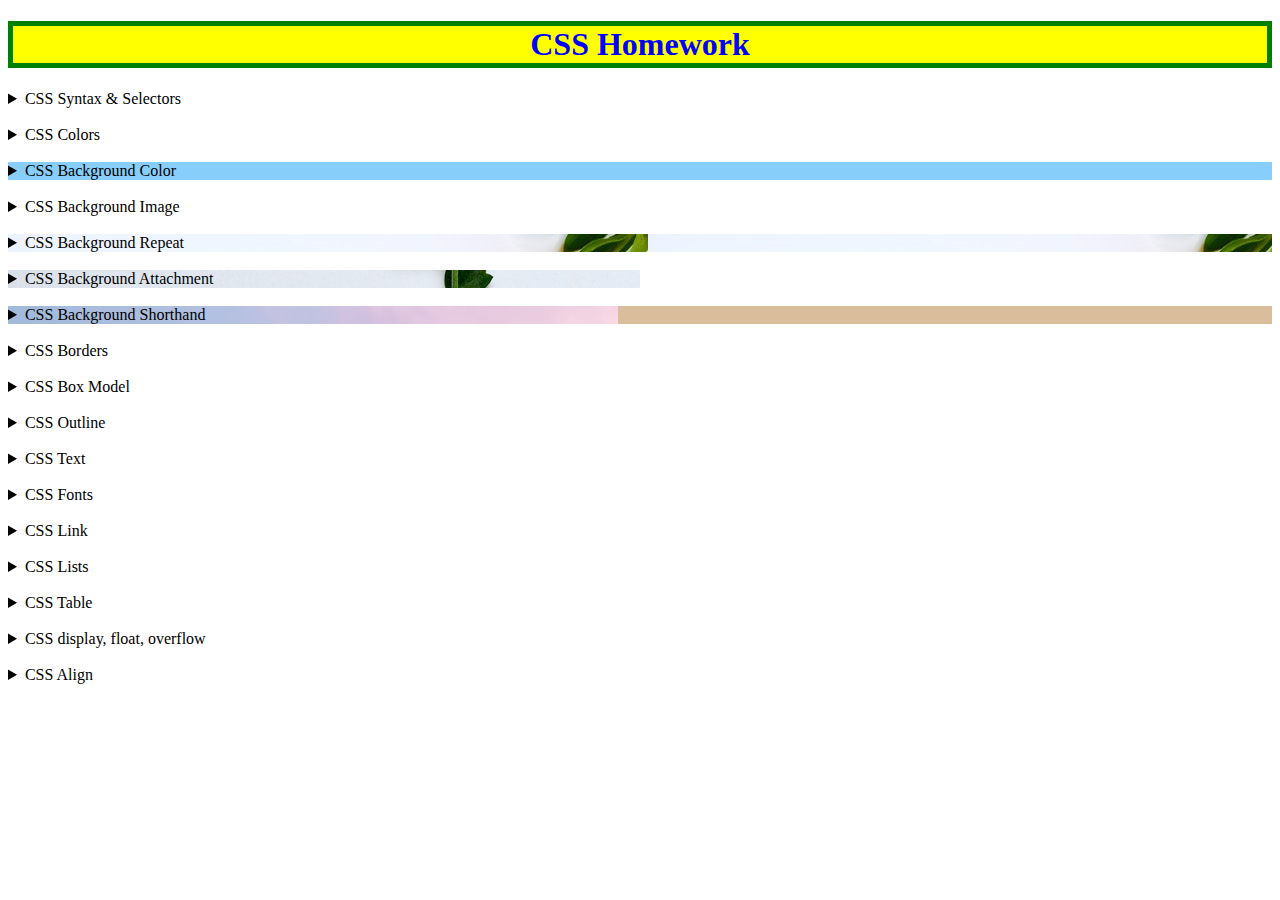
<file: pages/css_elements.html>
<!DOCTYPE html>
<html>
<head>
	<meta charset="utf-8">
	<meta name="viewport" content="width=device-width, initial-scale=1">
	<title>CSS Elements</title>
	<link rel="stylesheet" type="text/css" href="../css/style.css">
	<!-- <link rel="stylesheet" href="https://maxcdn.bootstrapcdn.com/bootstrap/3.3.7/css/bootstrap.min.css"> -->
</head>
</head>
<body>
		<h1>CSS Homework</h1>
<section>
	<details>
		<summary>CSS Syntax & Selectors</summary>
		<h3>Syntex & Selectors </h3>
		<p id="p1">Hello World!</p>
		<p id="p2">CSS Syntex</p>
		<p id="p3">CSS Selectors</p>
	</details>
</section>
<br>
	<details>	
		<summary>CSS Colors</summary>
			<h3>RGB</h3>
			<p id="rgb">rgb(255, 99, 71)</p>
			<h3>HEX</h3>
			<p id="hex">#ee82ee</p>
			<h3>HSL</h3>
			<p id="hsl">hsl(39, 100%, 50%)</p>
			<h3>RGBA</h3>
			<p id="rgba">rgba(255, 99, 71, 0.5)</p>
	</details>
		<br>

	<section>
		<section class="color">
			<details>
				<summary>CSS Background Color</summary>
				<h3>Background Colors</h3>
				<p>Lorem Ipsum is simply dummy text of the printing and typesetting industry.</p>
			</details>
			
		</section>
		<br>

		<section class="image">
			<details>
				<summary>CSS Background Image</summary>
					<h3>Background Image</h3>
					<p>Lorem Ipsum is simply dummy text of the printing and typesetting industry.</p>
			</details>	
		</section>
		<br>

		<section class="image1">
			<details>
				<summary>CSS Background Repeat</summary>
					<h3>Background Repeat</h3>
					<p id="pera">Lorem Ipsum is simply dummy text of the printing and typesetting industry.Lorem Ipsum is simply dummy text of the printing and typesetting industry.Lorem Ipsum is simply dummy text of the printing and typesetting industry.Lorem Ipsum is simply dummy text of the printing and typesetting industry.Lorem Ipsum is simply dummy text of the printing and typesetting industry.Lorem Ipsum is simply dummy text of the printing and typesetting industry.Lorem Ipsum is simply dummy text of the printing and typesetting industry.Lorem Ipsum is simply dummy text of the printing and typesetting industry.</p>
			</details>	
		</section>
		<br>

		<section class="attachment">
				<details>
					<summary>CSS Background Attachment</summary>
						<h3>Background Attachment</h3>
						<p>Lorem Ipsum is simply dummy text of the printing and typesetting industry.<br>Lorem Ipsum is simply dummy text of the printing and typesetting industry.<br>Lorem Ipsum is simply dummy text of the printing and typesetting industry.</p>
				</details>	
		</section>
		<br>

		<section class="short">
				<details>
					<summary>CSS Background Shorthand</summary>
						<h3>Background Shorthand</h3>
						<p>Lorem Ipsum is simply dummy text of the printing and typesetting industry.<br>Lorem Ipsum is simply dummy text of the printing and typesetting industry.<br>Lorem Ipsum is simply dummy text of the printing and typesetting industry.</p>
				</details>	
		</section>
	</section>	
		<br>
	<section>		
		<details>
			<summary>CSS Borders</summary>
			<h3>Width & Color</h3>
			<p class="dotted">A dotted border.</p>
			<p class="dashed">A dashed border.</p>
			<p class="solid">A solid border.</p>
			<p class="double">A double border.</p>
			<p class="groove">A groove border.</p>
			<p class="ridge">A ridge border.</p>
			<p class="inset">An inset border.</p>
			<p class="outset">An outset border.</p>
			<p class="none">No border.</p>
			<p class="hidden">A hidden border.</p>
			<p class="mix">A mixed border.</p>
			<h3>Rounded</h3>
			<p class="solid">A rounded border.</p>
			<h3>Shorthand</h3>
			<p class="short_b">A shorthand border.</p>

		</details>
	</section>	
	<br>
	<section>
		<details>
			<summary>CSS Box Model</summary>
			<h3>margin,padding,height/width</h3>
			<div class="model">
				<p>Lorem Ipsum is simply dummy text of the printing and typesetting industry.Lorem Ipsum is simply dummy text of the printing and typesetting industry.Lorem Ipsum is simply dummy text of the printing and typesetting industry.Lorem Ipsum is simply dummy text of the printing and typesetting industry.Lorem Ipsum is simply dummy text of the printing and typesetting industry.Lorem Ipsum is simply dummy text of the printing and typesetting industry.Lorem Ipsum is simply dummy text of the printing and typesetting industry.Lorem Ipsum is simply dummy text of the printing and typesetting industry.Lorem Ipsum is simply dummy text of the printing and typesetting industry.Lorem Ipsum is simply dummy text of the printing and typesetting industry.</p>
			</div>
		</details>
	</section>			
	<br>
	<section>
		<details>
			<summary>CSS Outline</summary>
			<p class="outline">Lorem Ipsum is simply dummy text.</p>
		</details>
	</section>
	<br>
	<section>
		<details>
			<summary>CSS Text</summary>
			<h3>color,alignment,decoration,transformation,spacing and shadow</h3>
			<p class="text">Lorem Ipsum is simply dummy text of the printing and typesetting industry.</p>
		</details>
	</section>
	<br>
	<section>
		<details>
			<summary>CSS Fonts</summary>
			<h3 class="font1">Lorem Ipsum</h3>
			<p class="font"> Lorem Ipsum is not simply random text.</p>
		</details>
	</section>
<br>
	<section>
		<details>
			<summary>CSS Link</summary>
			<a class="link" href="html_elements.html" target="blank">Click Here</a>
			<p>This is the link of HTML tags</p>
		</details>
	</section>
<br>
	<section>
		<details>
			<summary>CSS Lists</summary>
			<p>Example of unordered lists:</p>
				<ul class="a">
				  <li>Coffee</li>
				  <li>Tea</li>
				  <li>Coca Cola</li>
				</ul>

				<ul class="b">
				  <li>Coffee</li>
				  <li>Tea</li>
				  <li>Coca Cola</li>
				</ul>

				<p>Example of ordered lists:</p>
				<ol class="c">
				  <li>Coffee</li>
				  <li>Tea</li>
				  <li>Coca Cola</li>
				</ol>

				<ol class="d">
				  <li>Coffee</li>
				  <li>Tea</li>
				  <li>Coca Cola</li>
				</ol>

		</details>
	</section>	
<br>
	<section>
		<details>
			<summary>CSS Table</summary><br>
			<table>
				<tr>
				<th>First Name</th>
				<th>Last Name</th>
				<tr>
					<tr>
				<td>Adiba</td>
				<td>Tasnim</td>
				<tr>
					<tr>
				<td>Nabilah</td>
				<td>Tasnim</td>
				<tr>

			</table>
		</details>
	</section>
<br>
	<section>
		<details>
			<summary>CSS display, float, overflow</summary><br>
			<div class="header"></div>
			<div class="warpper">
				<div class="box pink">
					<h4>Block</h4>
					<p id="block">lorem ipsum is a dummy text.</p>
				</div>
				<div class="box gray">
					<h4>Inline</h4>
					<a id="inline" href="https://twitter.com/tasnimadiba_at">Twitter</a>
				</div>
				<div class="box brown">
					<h4>Inline-Block</h4>
					<a href="https://twitter.com/tasnimadiba_at">Twitter</a>
					<p id="inline-block">lorem ipsum is a dummy text.</p>
				</div>
			</div>
			<div class="footer"></div>
		</details>
	</section>
<br>
	<section>
		<details>
			<summary>CSS Align</summary>
		<div>
			<p class="align">Lorem Ipsum is simply dummy text of the printing and typesetting industry.Lorem Ipsum is simply dummy text of the printing and typesetting industry.</p>
		</div>
		</details>
	</section>
</body>	

</html>
</file>
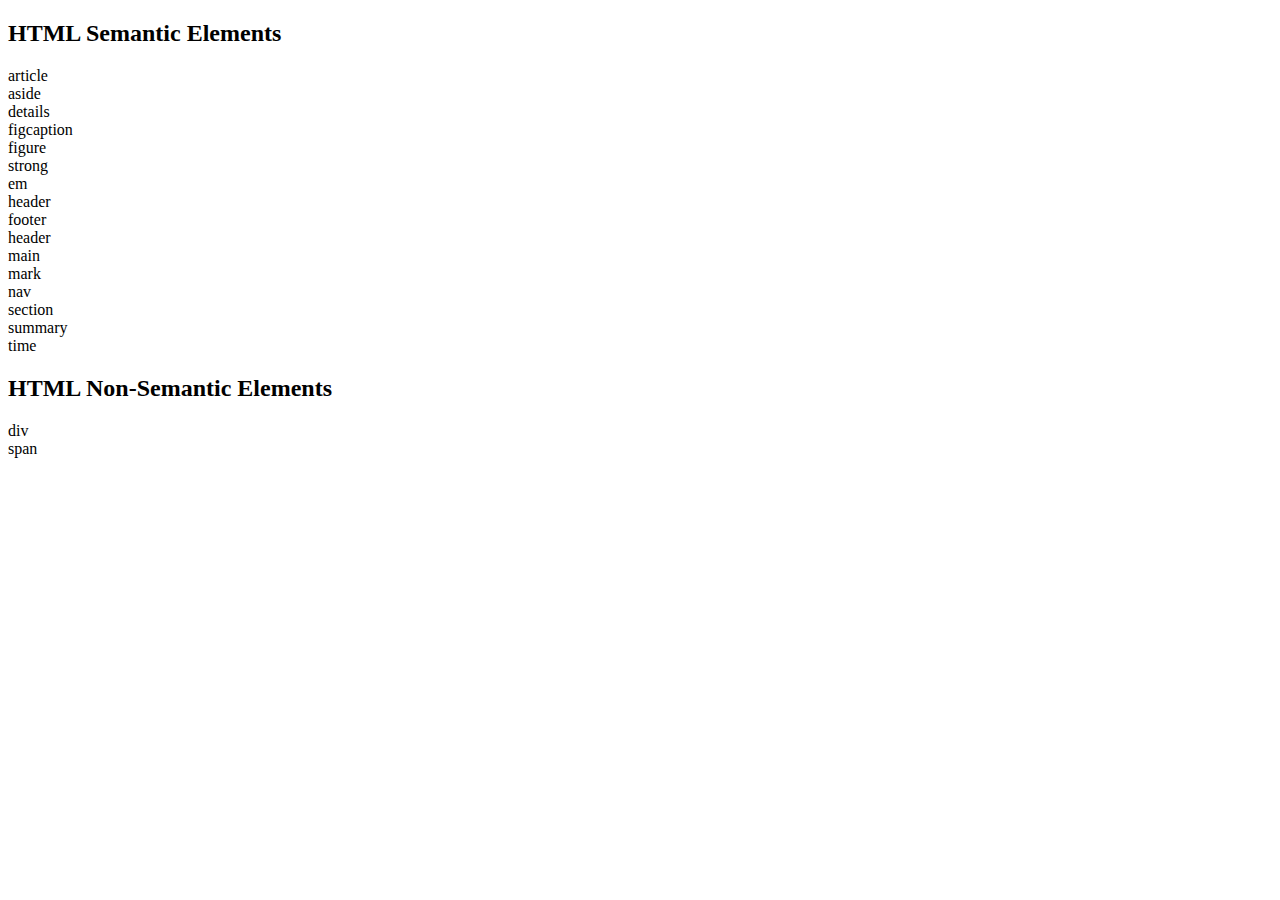
<file: pages/html_elements.html>
<!DOCTYPE html>
<html>
<head>
	<meta charset="utf-8">
	<meta name="viewport" content="width=device-width, initial-scale=1">
	<title>HTML</title>
</head>
<body>
	<h2>HTML Semantic Elements</h2>
	<li>article</li>
	<li>aside</li>
	<li>details</li>
	<li>figcaption</li>
	<li>figure</li>
	<li>strong</li>
	<li>em</li>
	<li>header</li>
	<li>footer</li>
	<li>header</li>
	<li>main</li>
	<li>mark</li>
	<li>nav</li>
	<li>section</li>
	<li>summary</li>
	<li>time</li>
	
	<h2>HTML Non-Semantic Elements</h2>
	<li>div</li>
	<li>span</li>
</body>
</html>
</file>
<file: css/style.css>
body {
  /*background-color: lightgray;*/
}

h1 {
  color: blue;
  text-align: center;
  background-color: yellow;
  border: 5px solid green;
}

#p1{
 
  font-size: 20px;
  text-align: center;
  color: green;
}
#p2{
 
  font-size: 20px;
  text-align: center;
  color: red;
}
#p3{
 
  font-size: 20px;
  text-align: center;
  color: blue;
}
summary{
	font-family: fantasy;
	font-style: bold;
}


#rgb{
	background-color: rgb(255, 99, 71);
}

#hex{
	background-color:#ee82ee ;
}

#hsl{
	background-color: hsl(39, 100%, 50%) ;
}

#rgba{
	background-color: rgba(255, 99, 71, 0.5);
}
.color{
	background-color: lightskyblue;
}

.image{
	background-image: url(https://images.pexels.com/photos/1939485/pexels-photo-1939485.jpeg?);
}

.image1{
	background-image: url(../images/flower.png);
	background-repeat: repeat-x;
}#pera{
	font-size: 20px;
}

.attachment{
	background-image: url(../images/flower1.png);
	background-repeat: no-repeat;
	background-attachment: fixed;
	background-position: left-bottom;
	
}
.short{
	background: #Dabd9a url(../images/sky.png) no-repeat fixed left;
}

p.dotted{
	border-style: dotted;
	border-width: thin;
	border-color: darkred;
}
p.dashed{
	border-style: dashed;
	border-width: thick;
	border-color: greenyellow;
}
p.solid{
	border-style: solid;
	border-width: 2px;
	border-color: deepskyblue;
	border-radius: 5px;
}
p.double{
	border-style: double;
	border-width: medium;
	border-color: papayawhip;
}
p.groove{
	border-style: groove;
	border-width: 5px;
	border-color: tomato;
}
p.ridge{
	border-style: ridge;
	border-color: olive;
}
p.inset{
	border-style: inset;
	border-color: orangered;
}
p.outset{
	border-style: outset;
	border-color: purple;
}
p.none{
	border-style: none;
}
p.hidden{
	border-style: hidden;
}
p.mix{
	border-style: dotted dashed solid double;
	border-color: yellow;
}
p.short_b{
	border: 3px solid blue;
}
.model{
	background-color: skyblue;
	width: 200;
	border: 10px solid red;
	margin: 25px;
	padding: 30px;

}
p.outline{
	margin: 20px;
	outline-color: green;
	outline-width: 5px;
	outline-style: solid;
	outline-offset: 10px;
	outline: 5px solid green;
	
}
p.text{
	color: white;
	text-align: center;
	text-decoration: underline;
	text-transform: capitalize;
	text-indent: 20px ;
	text-shadow: 2px 2px green;
}
h3.font1{
	font-family: serif;
	font-size: 30px;
	font-variant: small-caps;
	font-style: italic bold;
}

p.font{
	font-family: monospace;
	font-size: 20px;
	font-style: normal;
	font-weight: 200 ;
}

a.link{
	background-color: skyblue;
	color: red;
	border: 3px solid green;
	margin: 5px;
	padding: 5px 10px;
	display: inline-block;

}
a.hover{
	background-color: yellow;
}
a.active{
	background-color: deeppink;
}

ul.a {
  list-style-type: circle;
}

ul.b {
  list-style-type: square;
}

ol.c {
  list-style-type: upper-roman;
}

ol.d {
  list-style-type: lower-alpha;
}
table, th, td{
	margin-top: 2px;
	border: 1px solid green;
	width: 20%;
	height: 20px;
}	
th,td{
	text-align: center;
	padding: 5px;

}
.header{
	min-height: 100px;
	background-color: lightgreen;
}
.warpper{
overflow: hidden;
}
.box{
	min-height: 150px;
	width: 33.33%;
	float: left;

}
.pink{
background-color: pink;
}
.gray{
background-color: gray;
}
.brown{
	background-color: brown;
}
.footer{
	min-height: 100px;
	background-color: orangered;
}
#block{
	display: block;
}
#inline{
	display: inline;
}
#inline-block{
	display: inline-block;
}
.align{
	font-size: 16px;
	font-family:cursive;
	font-style: italic;
	padding: 5px;
	text-align: center;
	clear: right;
}
</file>
